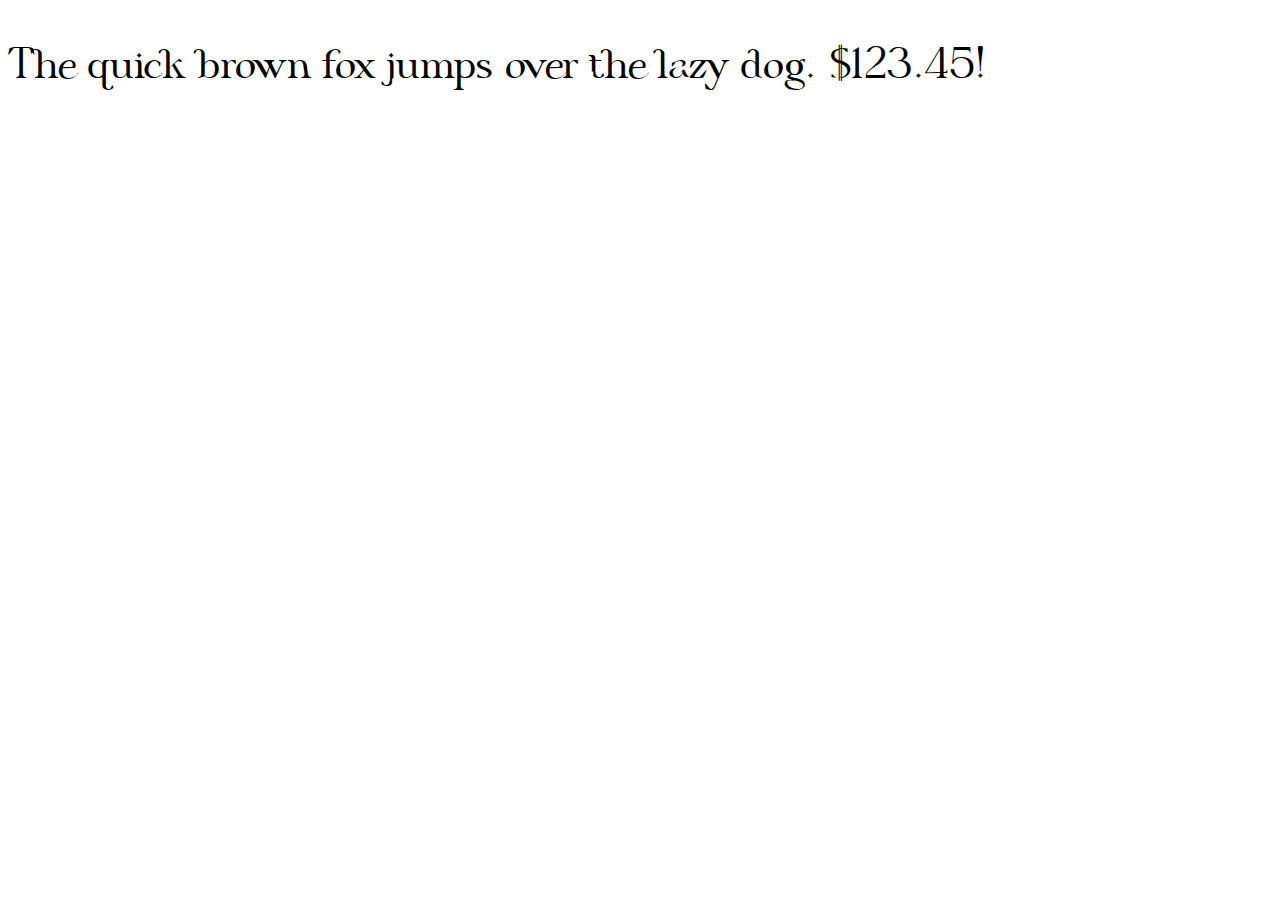
<file: static/fonts/WEB FONT/Cigra Free Demo.html>
<!DOCTYPE html PUBLIC "-//W3C//DTD XHTML 1.0 Strict//EN" "http://www.w3.org/TR/xhtml1/DTD/xhtml1-strict.dtd">
<html lang="en" xml:lang="en" xmlns="http://www.w3.org/1999/xhtml">
<head>
<meta content="text/html; charset=utf-8" http-equiv="content-type"/>
<meta content="en-us" http-equiv="Content-Language"/>
<title>Cigra - FREE DEMO Regular - Web Font Specimen</title>
<link rel="stylesheet" type="text/css" media="screen" href="Cigra Free Demo.css" />
<style type="text/css" media="screen">
body { font-size: 42px; font-family: "Cigra-FREEDEMO", Georgia; }
</style>
</head>
<body>
<p contenteditable="true">The quick brown fox jumps over the lazy dog. $123.45!</p>
</body>
</html>
</file>
<file: static/fonts/WEB FONT/Cigra Free Demo.css>
/* Webfont: CigraFREEDEMO-Regular */
@font-face {
    font-family: 'Cigra-FREEDEMO';
    src: url('Cigra Free Demo.eot'); /* IE9 Compat Modes */
    src: url('Cigra Free Demo.eot?#iefix') format('embedded-opentype'), /* IE6-IE8 */
         url('Cigra Free Demo.woff') format('woff'), /* Modern Browsers */
         url('Cigra Free Demo.ttf') format('truetype'); /* Safari, Android, iOS */
             font-style: normal;
    font-weight: normal;
    text-rendering: optimizeLegibility;
}
</file>
